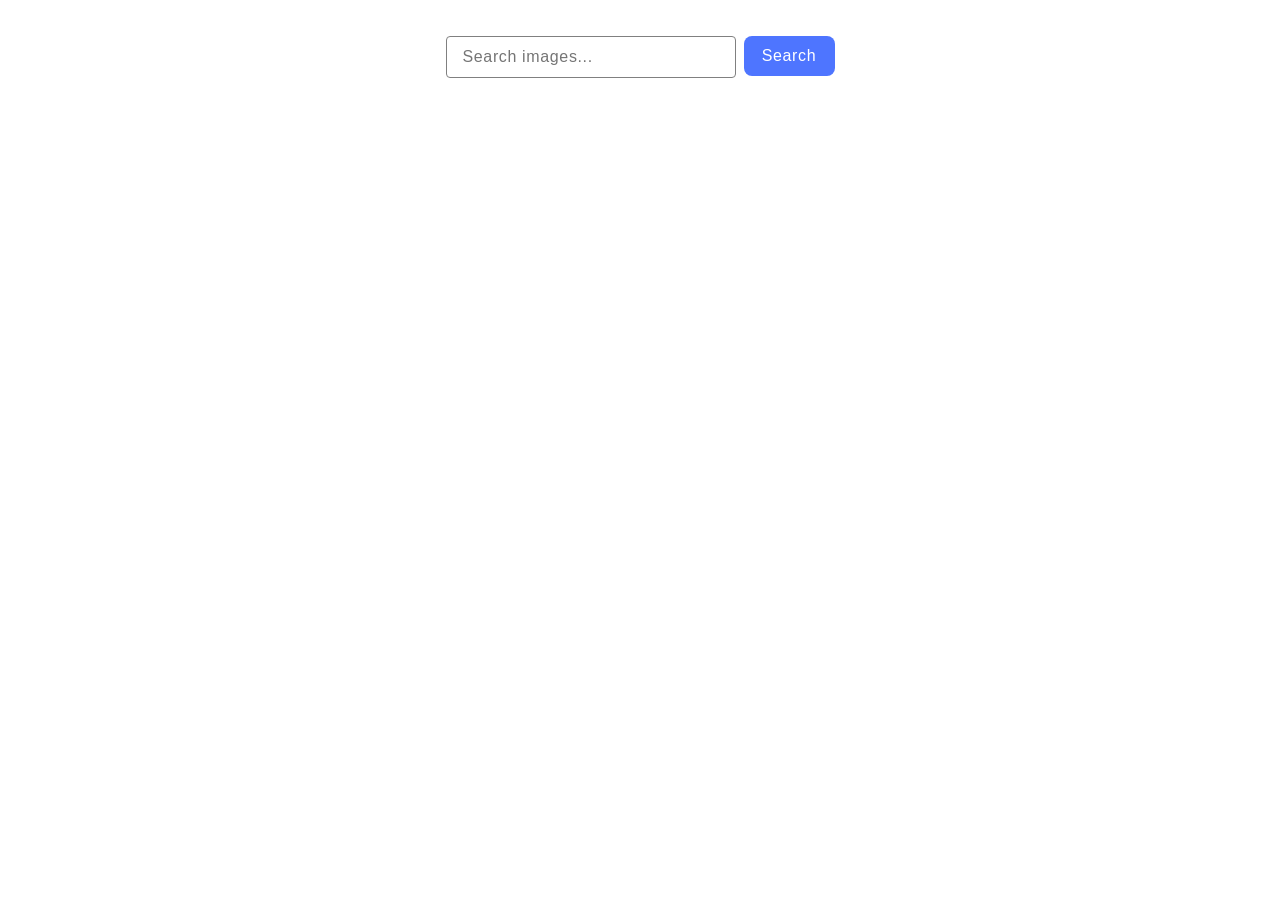
<file: src/index.html>
<!DOCTYPE html>
<html lang="en">
  <head>
    <meta charset="UTF-8" />
    <link rel="icon" type="image/svg+xml" href="/favicon.svg" />
    <meta name="viewport" content="width=device-width, initial-scale=1.0" />
    <title>Vanilla App Template</title>
    <link rel="stylesheet" href="./css/styles.css" />
  </head>
  <body>
    <main>
      <form class="form">
        <label>
          <input
            class="form-input"
            type="text"
            name="search-text"
            placeholder="Search images..."
            required
          />
        </label>
        <button class="btn-submit" type="submit">Search</button>
      </form>

      <ul class="gallery"></ul>

      <button class="btn-load-more hiden">Load more</button>

      <span class="loader hiden"></span>
    </main>
    <script type="module" src="./main.js"></script>
  </body>
</html>
</file>
<file: src/css/styles.css>
/**
  |============================
  | include css partials with
  | default @import url()
  |============================
*/
/* Common styles */
@import url('./reset.css');
@import url('./base.css');
@import url('./form.css');
@import url('./gallery.css');
@import url('./loader.css');
</file>
